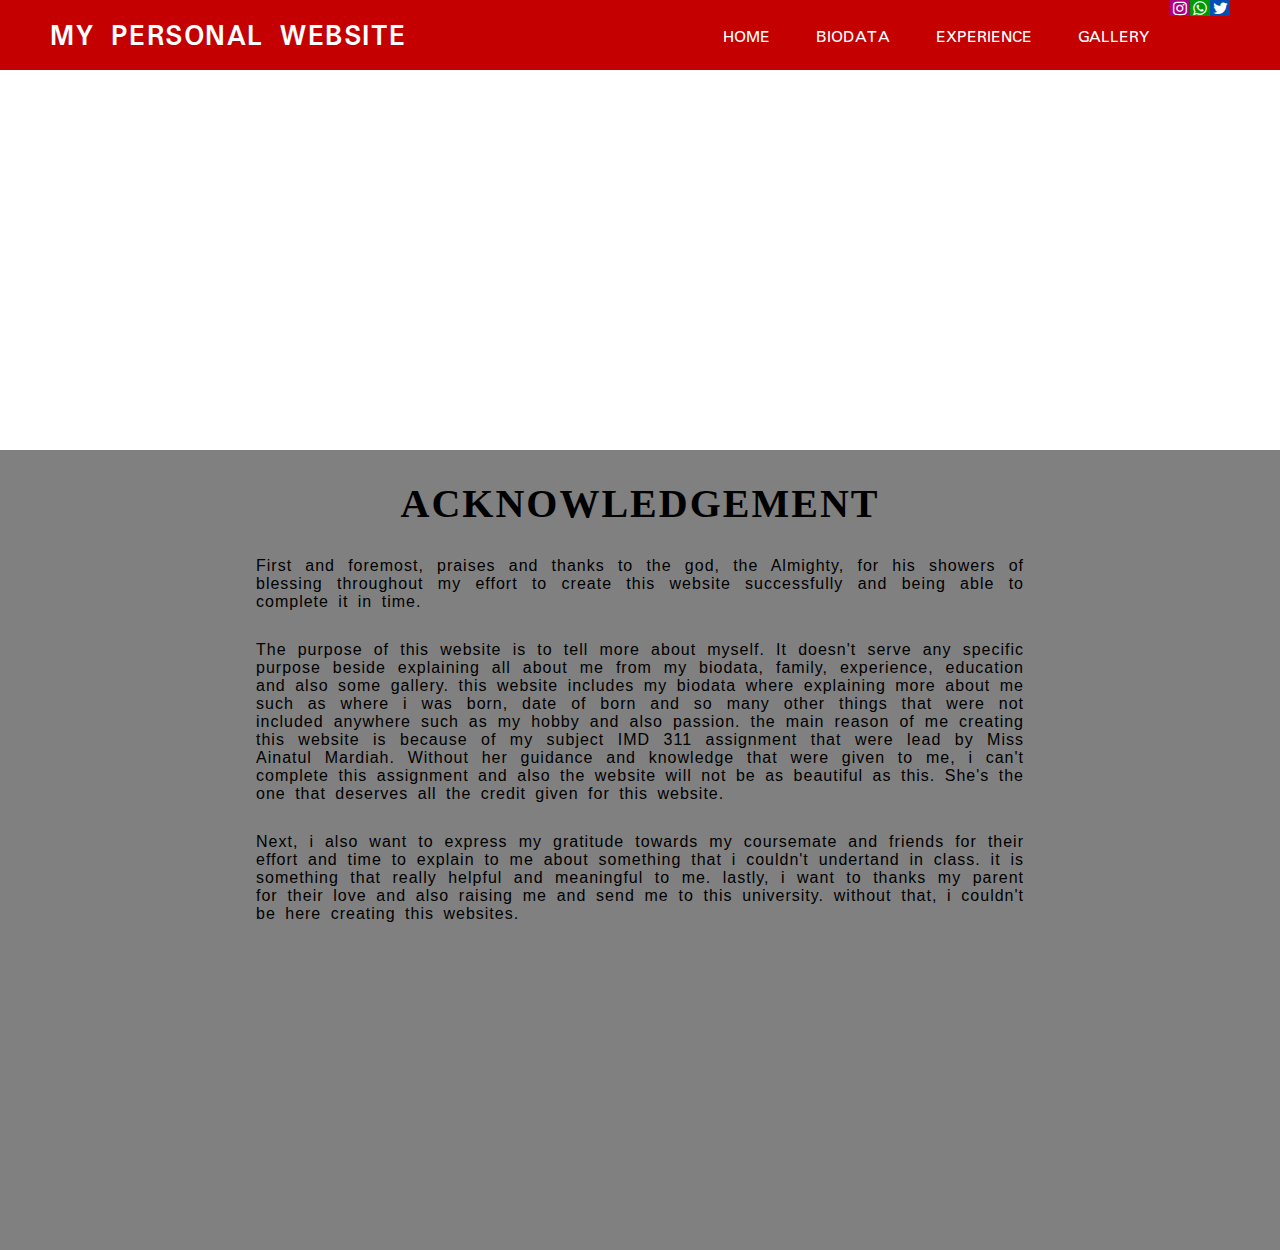
<file: index.html>
<!DOCTYPE html>
<html>
<head>
	<meta charset="utf-8">
	<meta name="viewport" content="width=device-width, initial-scale=1">
	<link rel="stylesheet" type="text/css" href="style.css">
	<title>My Personal Website</title>

</head>
<body>

	<nav>
		<div class="logo">
			<p>MY PERSONAL WEBSITE</p>
		</div>
		<ul>
			<li><a href="index.html" title="This is The Mainpage">Home</a></li>
			<li><a href="Biodata.html" target="blank" title="View Amir's Biodata">Biodata</a></li>
			<li><a href="experience.html" target="blank" title="View Amir's Experience">Experience</a></li>
			<li><a href="gallery.html" target="blank" title="View Amir's Gallery">Gallery</a></li>
			<link rel="stylesheet" href="https://cdnjs.cloudflare.com/ajax/libs/font-awesome/4.7.0/css/font-awesome.min.css">
			<a href="https://twitter.com/Ammmmiiiirrr" target="blank" class="fa fa-twitter"></a>
			<a href="https://wa.me/+601125657026" target="blank" class="fa fa-whatsapp"></a>
			<a href="https://www.instagram.com/amirasraf_26/" target="blank" class="fa fa-instagram"></a>
		</ul>
	</nav>
	<div class="banner-area">
		<h2>AMIR'S PERSONAL WEBSITE</h2>
	</div>
	<div class="content-area">
		<h2 style=" text-align: center;">ACKNOWLEDGEMENT</h2>
	<div align="center">
		<p style="width: 60%; text-align: justify;">First and foremost, praises and thanks to the god, the Almighty, for his showers of blessing throughout my effort to create this website successfully and being able to complete it in time. </p>

		<p style="width: 60%; text-align: justify;">The purpose of this website is to tell more about myself. It doesn't serve any specific purpose beside explaining all about me from my biodata, family, experience, education and also some gallery. this website includes my biodata where explaining more about me such as where i was born, date of born and so many other things that were not included anywhere such as my hobby and also passion. the main reason of me creating this website is because of my subject IMD 311 assignment that were lead by Miss Ainatul Mardiah. Without her guidance and knowledge that were given to me, i can't complete this assignment and also the website will not be as beautiful as this. She's the one that deserves all the credit given for this website. </p>
		
		<p style=" width: 60%; text-align: justify;">Next, i also want to express my gratitude towards my coursemate and friends for their effort and time to explain to me about something that i couldn't undertand in class. it is something that really helpful and meaningful to me. lastly, i want to thanks my parent for their love and also raising me and send me to this university. without that, i couldn't be here creating this websites.</p>
	</div>	
	</div>

</body>
</html>
</file>
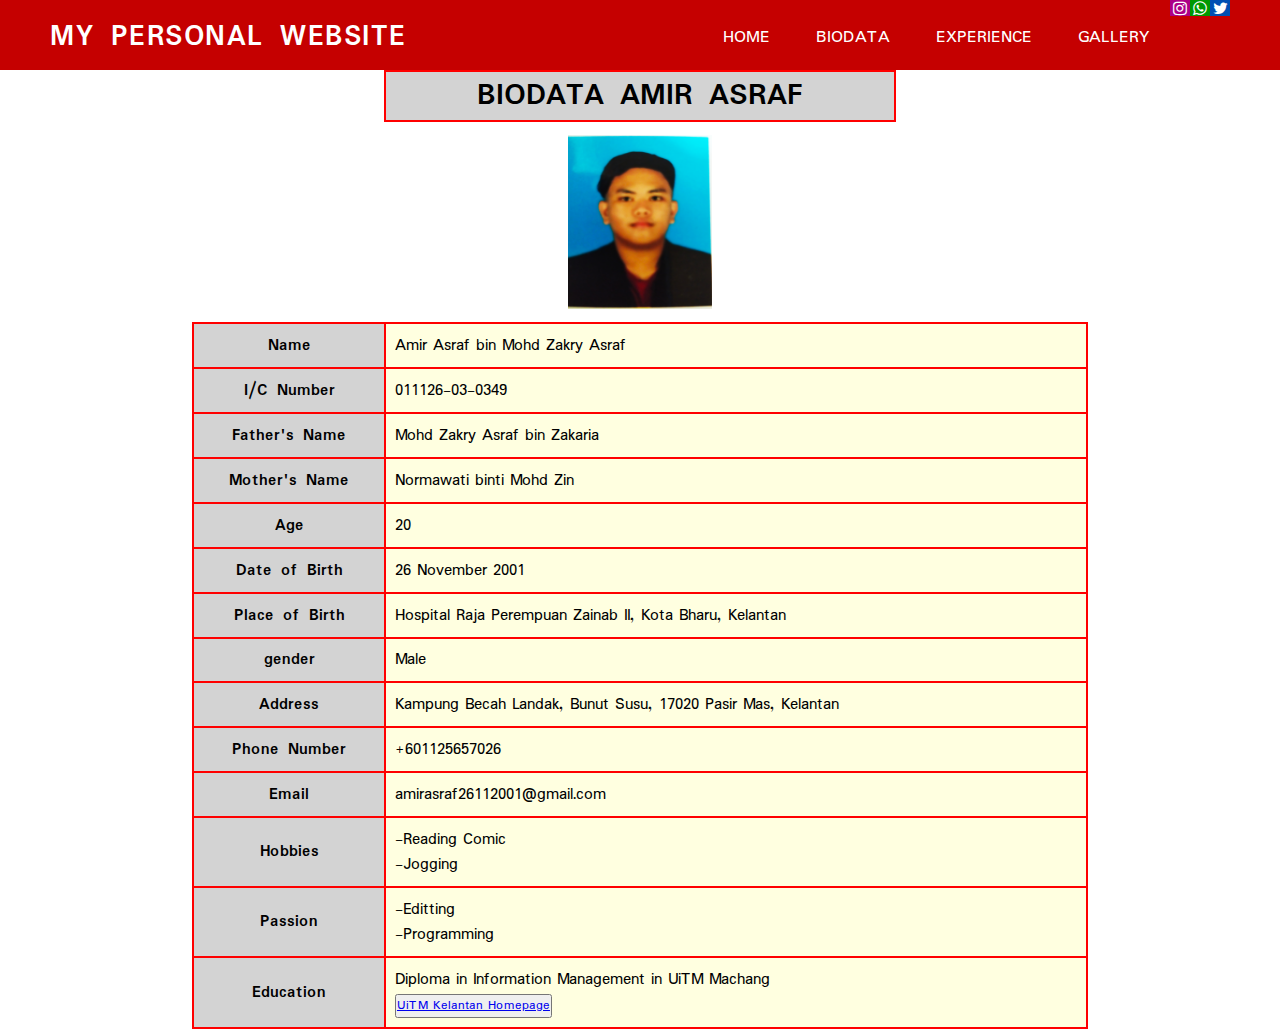
<file: Biodata.html>
<!DOCTYPE html>
<html>
<head>
	<meta charset="utf-8">
	<meta name="viewport" content="width=device-width, initial-scale=1">
	<link rel="stylesheet" type="text/css" href="style.css">
	<title>Biodata Amir Asraf</title>
	<style>
		body 
			{
  				background-image: url('https://wallpaperaccess.com/full/5463784.jpg');
			}
	</style>
</head>
<body>
	<nav>
		<div class="logo">
			<p>MY PERSONAL WEBSITE</p>
		</div>
		<ul>
			<li><a href="index.html" title="Back to Mainpage">Home</a></li>
			<li><a href="Biodata.html" title="View Amir's Biodata">Biodata</a></li>
			<li><a href="experience.html" target="blank" title="View Amir's Experience">Experience</a></li>
			<li><a href="gallery.html" target="blank" title="View Amir's Gallery">Gallery</a></li>
			<link rel="stylesheet" href="https://cdnjs.cloudflare.com/ajax/libs/font-awesome/4.7.0/css/font-awesome.min.css">
			<a href="https://twitter.com/Ammmmiiiirrr" target="blank" title="Visit My Twitter Page" class="fa fa-twitter"></a>
			<a href="https://wa.me/+601125657026" target="blank" title="Direct Whatsapp" class="fa fa-whatsapp"></a>
			<a href="https://www.instagram.com/amirasraf_26/" target="blank" title="Visit My Instagram Page" class="fa fa-instagram"></a>
		</ul>
	</nav>
	<div class="start">
	<div align="center">
	<h1 style="font-family: padauk; color: black; background-color: lightgrey; border: 2px solid red; width: 40%;">BIODATA AMIR ASRAF</h1>
	</div>
	</div>

	<img src="Image/amir1.jpg" class="type1" border="3"  width="200px" height="250px">
	<div align="center">
	<table class="table1" style="width: 70%; ">
		<tr>
			<th>Name</th>
			<td>Amir Asraf bin Mohd Zakry Asraf</td>
		</tr>
		<tr>
			<th>I/C Number</th>
			<td>011126-03-0349</td>
		</tr>
		<tr>
			<th>Father's Name</th>
			<td>Mohd Zakry Asraf bin Zakaria</td>
		</tr>
		<tr>
			<th>Mother's Name</th>
			<td>Normawati binti Mohd Zin</td>
		</tr>
		<tr>
			<th>Age</th>
			<td>20</td>
		</tr>
		<tr>
			<th>Date of Birth</th>
			<td>26 November 2001</td>
		</tr>
		<tr>
			<th>Place of Birth</th>
			<td>Hospital Raja Perempuan Zainab II, Kota Bharu, Kelantan</td>
		</tr>
		<tr>
			<th>gender</th>
			<td>Male</td>
		</tr>
		<tr>
			<th>Address</th>
			<td>Kampung Becah Landak, Bunut Susu, 17020 Pasir Mas, Kelantan</td>
		</tr>
		<tr>
			<th>Phone Number</th>
			<td>+601125657026</td>
		</tr>
		<tr>
			<th>Email</th>
			<td>amirasraf26112001@gmail.com</td>
		</tr>
		<tr>
			<th>Hobbies</th>
			<td>-Reading Comic<p>-Jogging</p></td>
		</tr>
		<tr>
			<th>Passion</th>
			<td>-Editting<p>-Programming</p></td>
		</tr>
		<tr>
			<th>Education</th>
			<td>Diploma in Information Management in UiTM Machang<p><button><a href="https://kelantan.uitm.edu.my/" target="blank" title="Visit UiTM Kelantan Homepage"> UiTM Kelantan Homepage</a></button></p></td>
		</tr>
	</div>
	</table>
</body>
</html>
</file>
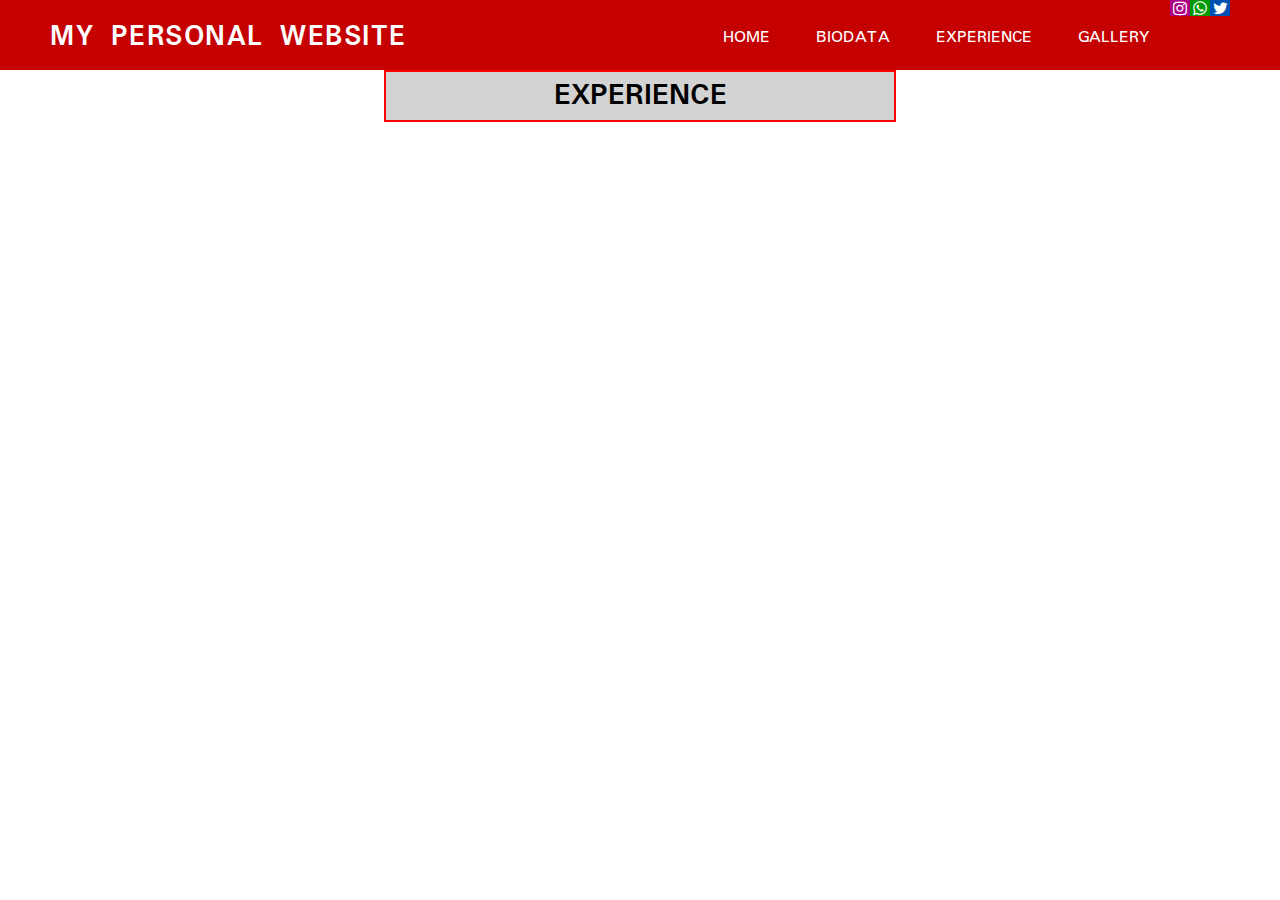
<file: experience.html>
<!DOCTYPE html>
<html>
<head>
	<meta charset="utf-8">
	<meta name="viewport" content="width=device-width, initial-scale=1">
	<title>Experience</title>
	<link rel="stylesheet" type="text/css" href="style.css">
	<style>
		body 
			{
  				background-image: url('https://wallpaperaccess.com/full/5463784.jpg');
			}
	</style>
</head>
<body>
	<nav>
		<div class="logo">
			<p>MY PERSONAL WEBSITE</p>
		</div>
		<ul>
			<li><a href="index.html" title="Back to Mainpage">Home</a></li>
			<li><a href="Biodata.html" target="blank" title="View Amir's Biodata">Biodata</a></li>
			<li><a href="experience.html" title="View Amir's Experience">Experience</a></li>
			<li><a href="gallery.html" target="blank" title="View Amir's Gallery">Gallery</a></li>
			<link rel="stylesheet" href="https://cdnjs.cloudflare.com/ajax/libs/font-awesome/4.7.0/css/font-awesome.min.css">
			<a href="https://twitter.com/Ammmmiiiirrr" target="blank" class="fa fa-twitter"></a>
			<a href="https://wa.me/+601125657026" target="blank" class="fa fa-whatsapp"></a>
			<a href="https://www.instagram.com/amirasraf_26/" target="blank" class="fa fa-instagram"></a>
		</ul>
	</nav>
	<div class="heading1">
	<div align="center">
		<h1 style=" font-family: padauk; color: black; background-color: lightgrey; border: 2px solid red; width: 40%; text-align: center;">EXPERIENCE</h1>
	</div>
	</div>
	<div class="paragraph">
	<div align="center">
	<p style="width: 70%; text-align: justify;">The experience that i have is, i have 6 month of working experience as a part time cashier in BH Petrol Salor 2. As a cashier, i learn so many things there such as communication skills and promotion skills. The cashier job is to communicate with the customer and gives them the best experience to be in our shop and hoping that they will come again next time. We also try really hard to do promotion because we had a certain quota that we need to fulfill for the promotion to report it to the headquarters of BH Petrol. Besides that, we have to be precise in counting the money to give the change back to the customer and also must be able to multitask since the customer at the petrol station is quite a lot. </p>
	<br>
	<p style="width: 70%; text-align: justify;">Next, i have 6 month of internship at Top Glove in information technology field. In this company, i gains a lot of knowledge such as how to write a report and also how to write down the meetings important information. Being intern in this company makes me improve myself on time management, punctuality and communication skills. For me, these three skills is really important and also a key for success at a job and college. Not only that, these skills also are highly sought after by company. I learned so many things from the intership in this company.</p>
	<br>
	<p style="width: 70%; text-align: justify;">there are a lot of things that i learned from these two jobs that i landed and basically i get a chance to enchance my skill such as using Microsoft Excel, my editting skills, my programming skills and so on. </p>
	</div>
	</div>

</body>
</html>
</file>
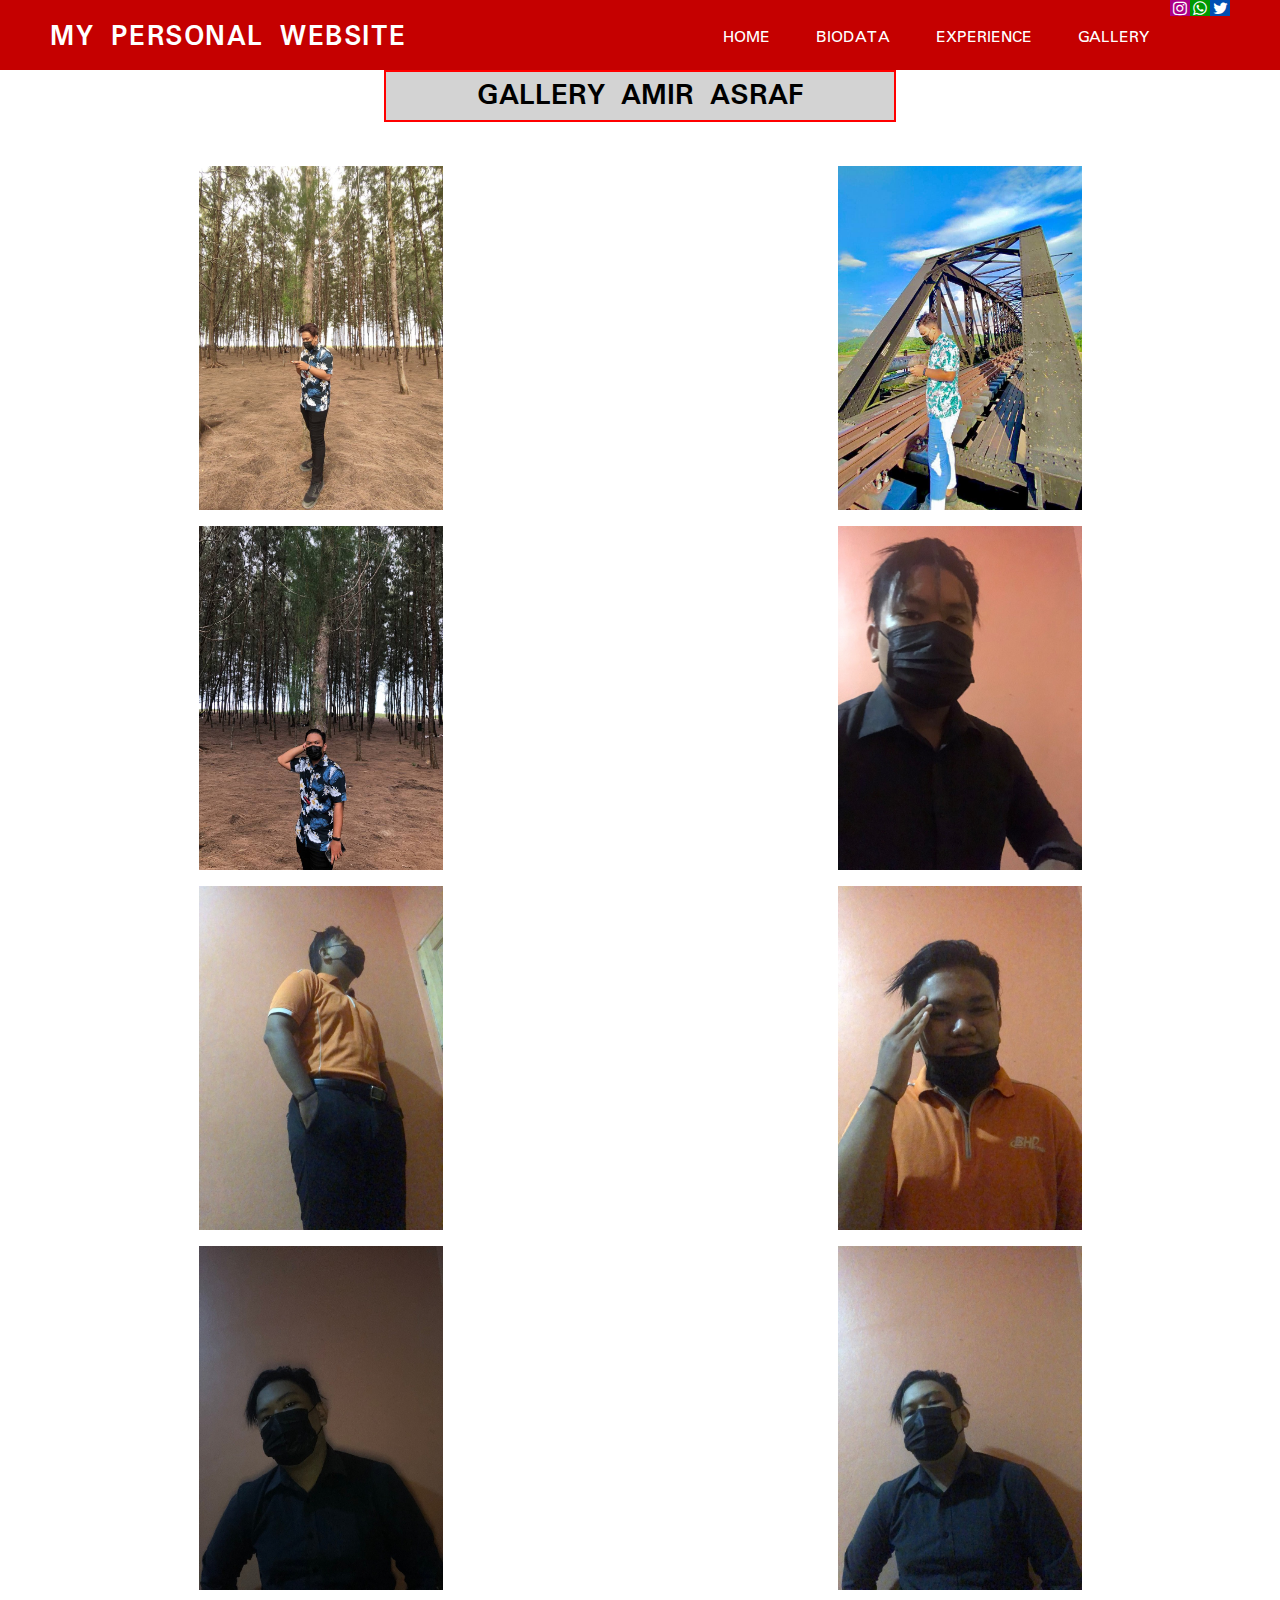
<file: gallery.html>
<!DOCTYPE html>
<html>
<head>
	<meta charset="utf-8">
	<meta name="viewport" content="width=device-width, initial-scale=1">
	<title>Amir's Galleries</title>
	<link rel="stylesheet" type="text/css" href="style.css">
	<style>
		body
			{
				background-image: url('https://wallpaperaccess.com/full/5463784.jpg');
			}
	</style>
</head>
<body>
		<nav>
		<div class="logo">
			<p>MY PERSONAL WEBSITE</p>
		</div>
		<ul>
			<li><a href="index.html" title="Back to Mainpage">Home</a></li>
			<li><a href="Biodata.html" title="View Amir's Biodata">Biodata</a></li>
			<li><a href="experience.html" target="blank" title="View Amir's Experience">Experience</a></li>
			<li><a href="gallery.html" title="View Amir's Gallery">Gallery</a></li>
			<link rel="stylesheet" href="https://cdnjs.cloudflare.com/ajax/libs/font-awesome/4.7.0/css/font-awesome.min.css">
			<a href="https://twitter.com/Ammmmiiiirrr" target="blank" title="Visit My Twitter Page" class="fa fa-twitter"></a>
			<a href="https://wa.me/+601125657026" target="blank" title="Direct Whatsapp" class="fa fa-whatsapp"></a>
			<a href="https://www.instagram.com/amirasraf_26/" target="blank" title="Visit My Instagram Page" class="fa fa-instagram"></a>
		</ul>
	</nav>
	<div align="center">
	<div class="heading3">
	<h1 style="font-family: padauk; color: black; background-color: lightgrey; border: 2px solid red; width: 40%;">GALLERY AMIR ASRAF</h1>
	</div>
	</div>
	<div align="center">
		<table width="100%" class="table2" style="border-color: black;">
			<tr>
				<td><img src="Image/pic1.jpg" width="250px" height="350px" border="3" style=" border-color: white;"></td>
				<td><img src="Image/pic2.jpg" width="250px" height="350px" border="3" style=" border-color: white;"></td>
			</tr>
			<tr>
				<td><img src="Image/pic3.jpg" width="250px" height="350px" border="3" style=" border-color: white;"></td>
				<td><img src="Image/pic4.jpeg" width="250px" height="350px" border="3" style=" border-color: white;"></td>
			</tr>
			<tr>
				<td><img src="Image/pic5.jpeg" width="250px" height="350px" border="3" style=" border-color: white;"></td>
				<td><img src="Image/pic6.jpeg" width="250px" height="350px" border="3" style=" border-color: white;"></td>
			</tr>
			<tr>
				<td><img src="Image/pic7.jpeg" width="250px" height="350px" border="3" style=" border-color: white;"></td>
				<td><img src="Image/pic8.jpeg" width="250px" height="350px" border="3" style=" border-color: white;"></td>
			</tr>
		</table>

</body>
</html>
</file>
<file: style.css>
@import url('https://fonts.googleapis.com/css2?family=Padauk&display=swap');
*{
	margin: 0px;
	padding: 0px;
	box-sizing: border-box;
	font-family: 'Padauk', sans-serif;
}
nav{
	width: 100%;
	height: 70px;
	background-color: #C50000;
	line-height: 75px;
	padding: 0px 50px;
	position: fixed;
	z-index: 1;
}
nav .logo{
	font-size: 30px;
	font-weight: bold;
	letter-spacing: 1.5px;
}
nav .logo p{
	float: left;
	color: #fff;
	text-transform: uppercase;
}
nav ul{
	float: right;
}
nav ul li{
	display: inline-block;
	list-style: none;
}
nav ul li a{
	color: #fff;
	text-decoration: none;
	font-size: 18px;
	text-transform: uppercase;
	padding: 0px 20px;
}
nav ul li a:hover{
	color: black;
	background-color: white;
}
nav ul li .active{
	color: c0d96f;
}
.fa {
  	padding: 0px;
  	font-size: 14px;
  	width: 20px;
  	text-decoration: none;
  	margin-top: 0px;
  	float: right;
  	margin-right: 0px;
}
.fa-twitter {
  background: #004FB3;
  color: white;
  text-align: center;
}
.fa-whatsapp {
  background: #009902;
  color: white;
  text-align: center;
}
.fa-instagram {
  background: #AC0087;
  color: white;
  text-align: center;
}
.banner-area{
	width: 100%;
	height: 500px;
	position: fixed;
	top: 70px;
	background-image: url('https://wallpaperaccess.com/full/5463784.jpg');
	-webkit-background-size: cover;
	background-size: cover;
	background-position: center center;
}
.banner-area h2{
	padding-top: 7%;
	font-size: 70px;
	font-family: poppins;
	text-transform: uppercase;
	color: #fff;
	text-align: center;
}
.content-area{
	width: 100%;
	position: relative;
	top: 450px;
	background-color: grey;
	height: 800px;
}
.content-area h2{
	font-family: georgia;
	letter-spacing: 2px;
	padding-top: 30px;
	font-size: 40px;
	margin: 0;
}
.content-area p{
	padding-top: 30px;
	font-family: sans-serif;
	font-size: 16px;
	word-spacing: 4px;
	letter-spacing: 1px;
}
.type1{
	width: 100%;
	display: block;
	margin: 10px auto;
	width: 150px;
	height: 180px;
	border-color: white;
}
.start{
	padding-top: 5.5%;
}
table.table1{
	border: 2px solid red;
	border-collapse: collapse;
	width: 70%;
}
.table1 td, th{
	border: 2px solid red;
	color: black;
	padding: 1%;
	font-size: 17px;
}
.table1 tr{
		border: 2px solid black;
}
.table1 th{
	background-color: lightgrey;
}
.table1 td{
	background-color: lightyellow;
}
.heading1{
	padding-top: 5.5%;
}
.paragraph{
	padding-top: 2%;
	font-family: padauk;
	font-size: 20px;
	color: white;
}
.heading3{
	padding-top: 5.5%;
	padding-bottom: 3%;
	font-family: padauk;
}
.table2{
	text-align: center;
	padding: 0%;
}
</file>
